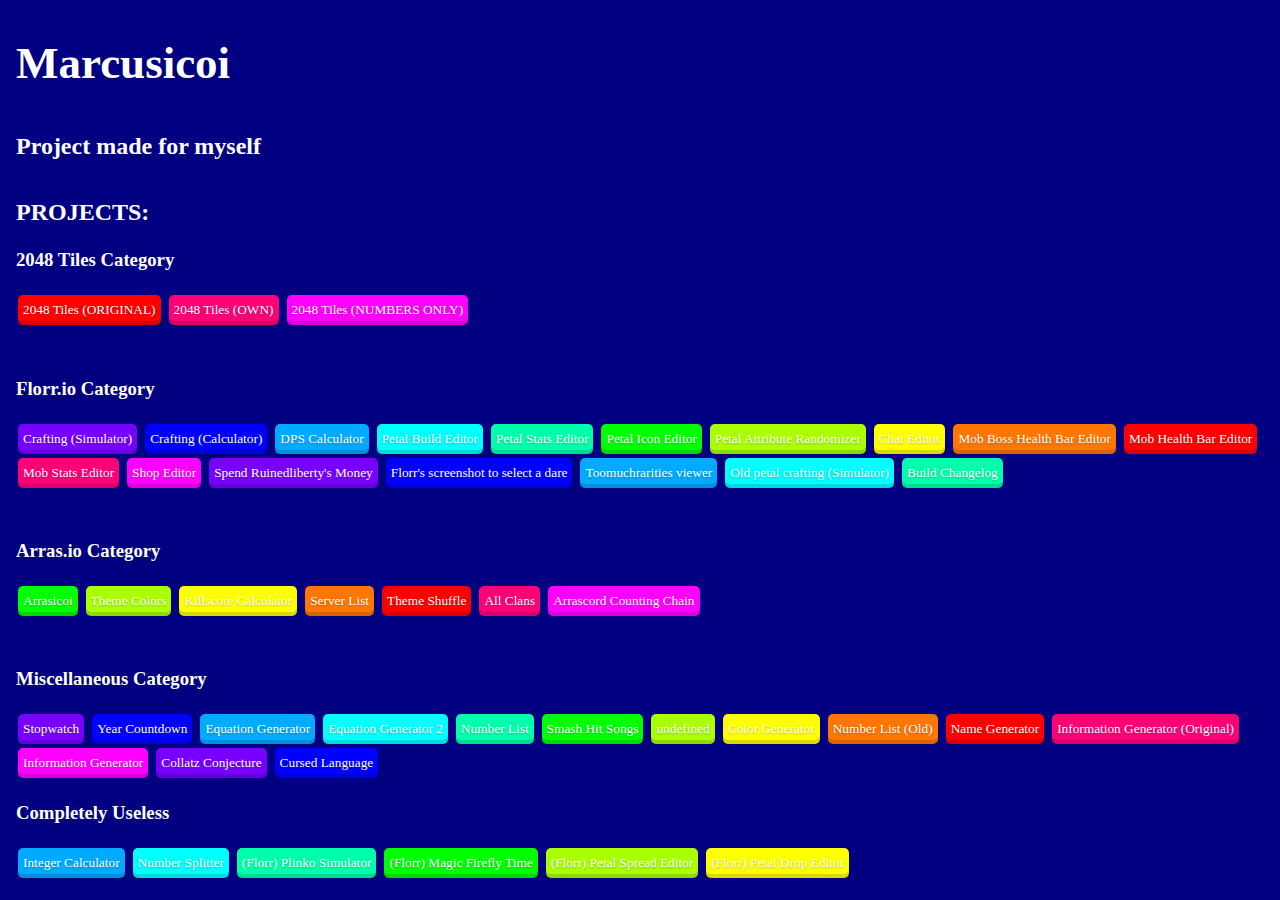
<file: index.html>
<!DOCTYPE html>
<html lang="en">
  <head>
    <meta charset="utf-8" />
    <meta name="viewport" content="width=device-width, initial-scale=1" />
    <link rel="icon" href="https://marcusicoi.glitch.me/icon.png" />

    <title>Marcusicoi's Website</title>

    <!-- import the webpage's stylesheet -->
    <link rel="stylesheet" href="/style.css" />
    <link rel="stylesheet" media="screen" href="https://fonts.cdnfonts.com/css/clear-sans" type="text/css"/>
    <!-- import the webpage's javascript file -->
    <script src="/mainscript.js" defer></script>
    <style>
      body { background: navy; color: white }
      h5 { margin-top: -3px }
      h4 { height: 5px }
    </style>
  </head>
  <body>
    <!-- this is the start of content -->
    <h1>Marcusicoi</h1>
    <h2>Project made for myself</h2>
    <h1></h1>
    <h2 style="height:5px">PROJECTS:</h2>
    <h4></h4>
    <h3>2048 Tiles Category</h3>
    <a href="/2048/original">2048 Tiles (ORIGINAL)</a>
    <a href="/2048/mine">2048 Tiles (OWN)</a>
    <a href="/2048/text">2048 Tiles (NUMBERS ONLY)</a>
    <h4></h4>
    <h3>Florr.io Category</h3>
    <a href="/florr/petal/crafting">Crafting (Simulator)</a>
    <a href="/florr/petal/craftingcalc">Crafting (Calculator)</a>
    <a href="/florr/dps">DPS Calculator</a>
    <a href="/florr/petal/buildeditor">Petal Build Editor</a>
    <a href="/florr/petal/stateditor">Petal Stats Editor</a>
    <a href="/florr/petal/ptleditor">Petal Icon Editor</a>
    <a href="/florr/petal/attribute">Petal Attribute Randomizer</a>
    <a href="/florr/chateditor">Chat Editor</a>
    <a href="/florr/mob/bosshlteditor">Mob Boss Health Bar Editor</a>
    <a href="/florr/mob/hlteditor">Mob Health Bar Editor</a>
    <a href="/florr/mob/stateditor">Mob Stats Editor</a>
    <a href="/florr/shopeditor">Shop Editor</a>
    <a href="/florr/money">Spend Ruinedliberty's Money</a>
    <a href="/screenshot">Florr's screenshot to select a dare</a>
    <a href="/florr/tmr">Toomuchrarities viewer</a>
    <a href="/florr/petal/oldcrafting">Old petal crafting (Simulator)</a>
    <a href="/florr/changelog">Build Changelog</a>
    <h4></h4>
    <h3>Arras.io Category</h3>
    <a href="https://arrasicoi2.glitch.me">Arrasicoi</a>
    <a href="/arras/colors">Theme Colors</a>
    <a href="/arras/killscore">Killscore Calculator</a>
    <a href="/arras/serverlist">Server List</a>
    <a href="/arras/themeshuffle">Theme Shuffle</a>
    <a href="/arras/clans">All Clans</a>
    <a href="/arras/count">Arrascord Counting Chain</a>
    <h4></h4>
    <h3>Miscellaneous Category</h3>
    <a href="/stopwatch">Stopwatch</a>
    <a href="/countdown">Year Countdown</a>
    <a href="/equation">Equation Generator</a>
    <a href="/equation2">Equation Generator 2</a>
    <a href="/numbers">Number List</a>
    <a href="/smashhit">Smash Hit Songs</a>
    <a href="/template">undefined</a>
    <a href="/color">Color Generator</a>
    <a href="/oldnumbers">Number List (Old)</a>
    <a href="/name">Name Generator</a>
    <a href="/information">Information Generator (Original)</a>
    <a href="/information2">Information Generator</a>
    <a href="/collatz">Collatz Conjecture</a>
    <a href="/cursedlang">Cursed Language</a>
    <h3>Completely Useless</h3>
    
    <a href="/integercalc">Integer Calculator</a>
    <a href="/split">Number Splitter</a>
    <a href="/florr/gambling">(Florr) Plinko Simulator</a>
    <a href="/florr/magicff">(Florr) Magic Firefly Time</a>
    <a href="/florr/petal/spread">(Florr) Petal Spread Editor</a>
    <a href="/florr/petal/dropeditor">(Florr) Petal Drop Editor</a>
  </body>
</html>
</file>
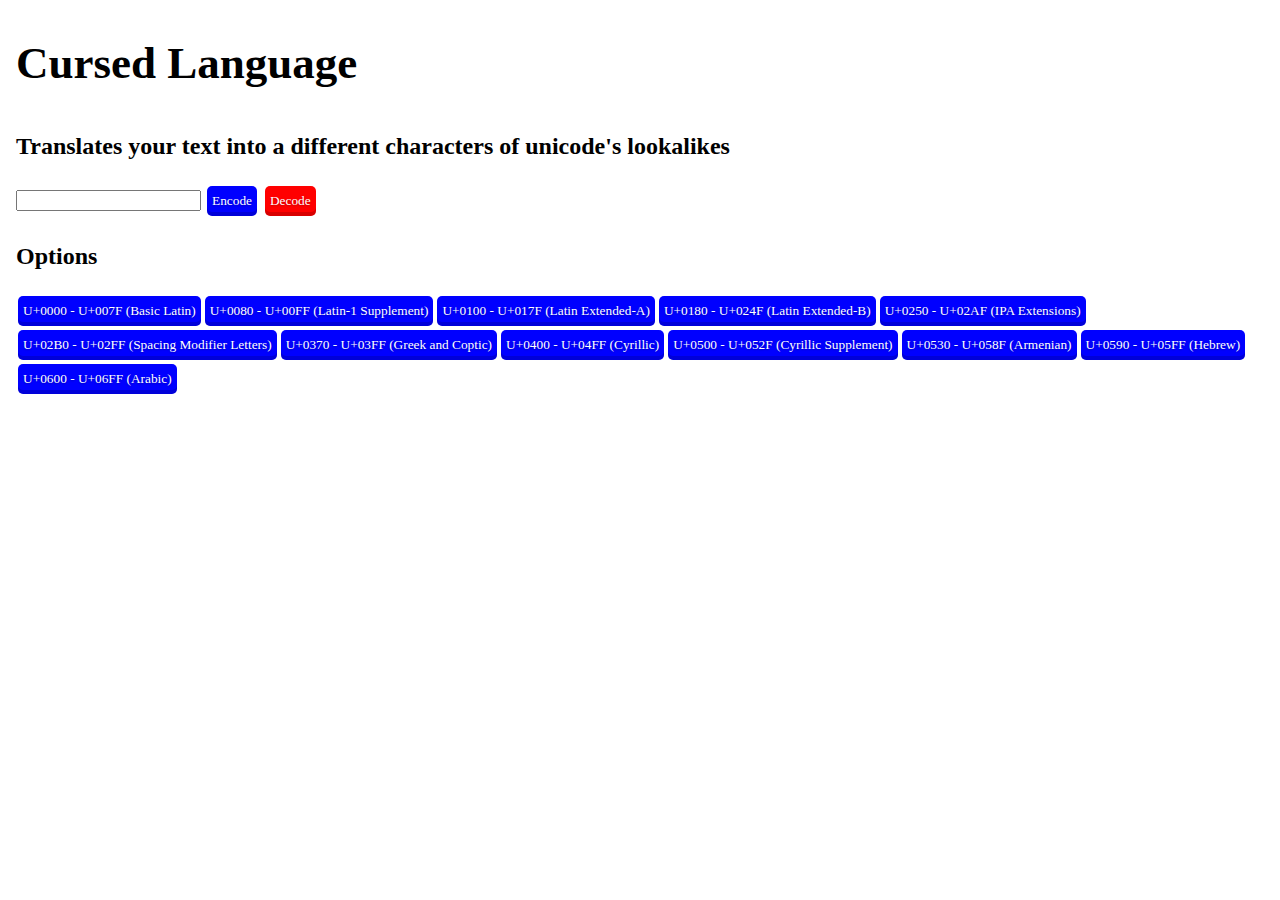
<file: cursedlang/index.html>
<!DOCTYPE html>
<html lang="en">
  <head>
    <meta charset="utf-8" />
    <meta name="viewport" content="width=device-width, initial-scale=1" />
    <link rel="icon" href="https://marcusicoi.glitch.me/icon.png" />

    <title></title>

    <!-- import the webpage's stylesheet -->
    <link rel="stylesheet" href="/style.css" />
    <link rel="stylesheet" media="screen" href="https://fonts.cdnfonts.com/css/clear-sans" type="text/css"/>
    <!-- import the webpage's javascript file -->
    <script src="/cursedlang/script.js" defer></script>
    <script src="/cursedlang/unicode.json" defer></script>
  </head>
  <body>
    <!-- this is the start of content -->
    <h1>Cursed Language</h1>
    <h2>Translates your text into a different characters of unicode's lookalikes</h2>
    <h3></h3>
    <input type="text" id="text">
    <a id="encode" style="background:blue">Encode</a>
    <a id="decode" style="background:red">Decode</a>
    <h2 id="res"></h2>
    <h2 id="trans"></h2>
    <h2></h2>
    <h2>Options</h2>
    <h3></h3>
  </body>
</html>
</file>
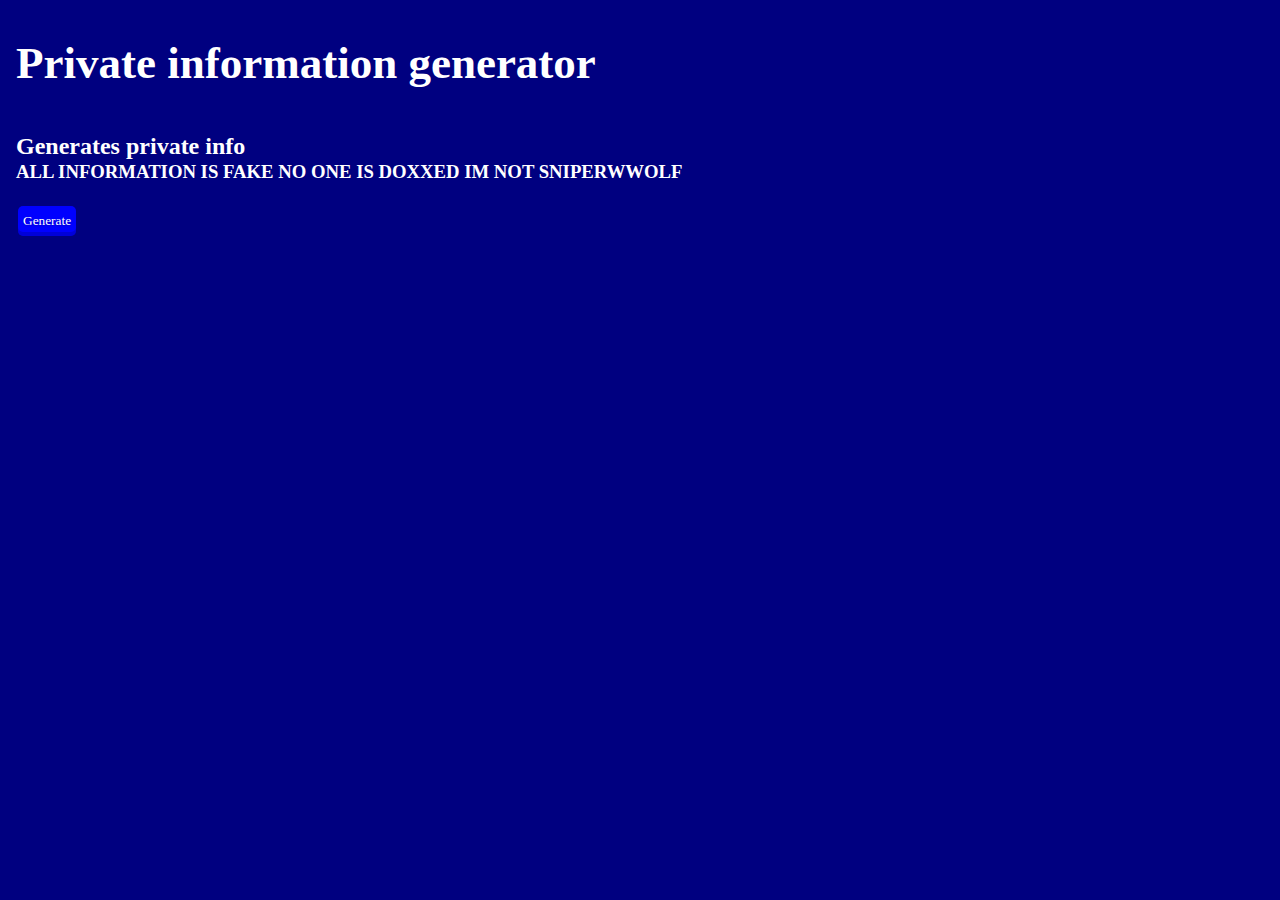
<file: information2/index.html>
<!DOCTYPE html>
<html lang="en">
  <head>
    <meta charset="utf-8" />
    <meta name="viewport" content="width=device-width, initial-scale=1" />
    <link rel="icon" href="https://marcusicoi.glitch.me/icon.png" />

    <title></title>

    <!-- import the webpage's stylesheet -->
    <link rel="stylesheet" href="/style.css" />
    <link rel="stylesheet" media="screen" href="https://fonts.cdnfonts.com/css/clear-sans" type="text/css"/>
    <!-- import the webpage's javascript file -->
    <script src="/information2/script.js" defer></script>
    <script src="/information2/largeArray.js" defer></script>
    <style>
      body {
        background: navy;
        color: white
      }
      h2 { height: 10px }
    </style>
  </head>
  <body>
    <!-- this is the start of content -->
    <h1>Private information generator</h1>
    <h2>Generates private info</h2>
    <h3>ALL INFORMATION IS FAKE NO ONE IS DOXXED IM NOT SNIPERWWOLF</h3>
    <a id="button" style="background:blue">Generate</a>
    <h2 id="result"></h2>
  </body>
</html>
</file>
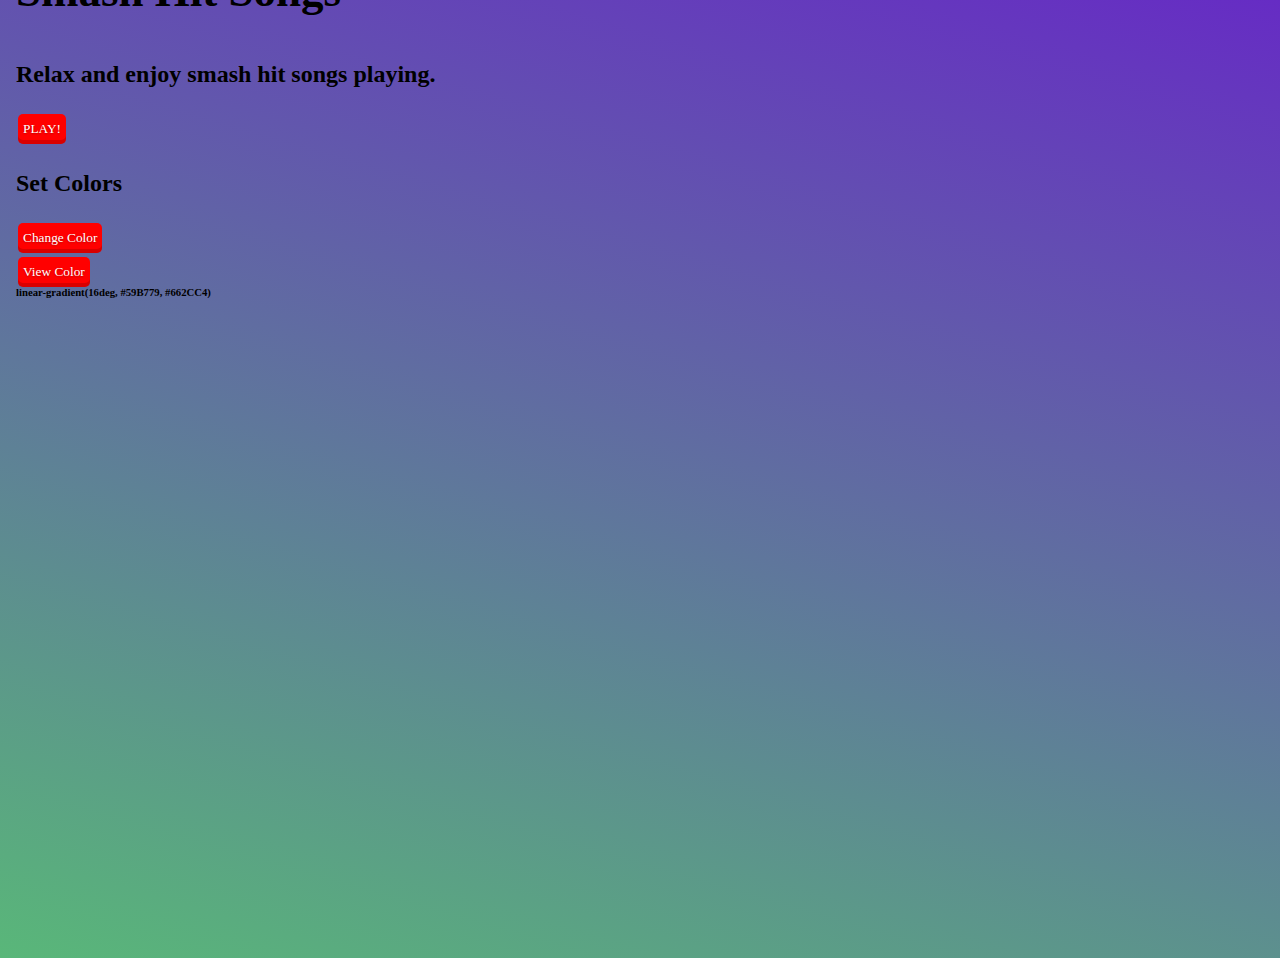
<file: smashhit/index.html>
<!DOCTYPE html>
<html lang="en">
  <head>
    <meta charset="utf-8" />
    <meta name="viewport" content="width=device-width, initial-scale=1" />
    <link rel="icon" href="https://marcusicoi.github.io/icon.png" />

    <title>Smash Hit Songs</title>

    <!-- import the webpage's stylesheet -->
    <link rel="stylesheet" href="https://marcusicoi.github.io/smashhit/style.css" />
    <link rel="stylesheet" media="screen" href="https://fonts.cdnfonts.com/css/clear-sans" type="text/css"/>
    <!-- import the webpage's javascript file -->
    <script src="https://marcusicoi.github.io/smashhit/script.js" defer></script>
  </head>
  <body>
    <!-- this is the start of content -->
    <h2 id="loading" style="color:lime;font-size:50px">LOADING...</h2>
    <div id="everything" style="visibility:hidden;margin-top:-125px">
    <div id="overview">
    <h1>Smash Hit Songs</h1>
    <h2>Relax and enjoy smash hit songs playing.</h2>
    <a id="button" style="background:red">PLAY!</a>
    <h2>Set Colors</h2>
    <a id="bgbg" style="background:red">Change Color</a>
    </div>
    <div id="bgd">
    <a id="bgv" style="background:red">View Color</a>
    <h6 id="bgtxt" style="margin-top:-5px"></h6>
    </div>
    <h2 id="test"></h2>
    <!--
    <h1>Select Songs</h1>
    <div>
    <label><input id="CP-0_1" class="checkmark" type="checkbox" checked="true">CP 0-1</label>
    <label><input id="CP-0_2" class="checkmark" type="checkbox" checked="true">CP 0-2</label>
    <label><input id="CP-0_3" class="checkmark" type="checkbox" checked="true">CP 0-3</label>
    </div> 
    <div>
    <label><input id="CP-1_1—CP-5_2" class="checkmark" type="checkbox" checked="true">CP 1-1</label>
    <label><input id="CP-1_2—END-4" class="checkmark" type="checkbox" checked="true">CP 1-2</label>
    <label><input id="CP-1_3—CP-4_3" class="checkmark" type="checkbox" checked="true">CP 1-3</label>
    </div>
    <div>
    <label><input id="CP-2_1" class="checkmark" type="checkbox" checked="true">CP 2-1</label>
    <label><input id="CP-2_2" class="checkmark" type="checkbox" checked="true">CP 2-2</label>
    <label><input id="CP-2_3" class="checkmark" type="checkbox" checked="true">CP 2-3</label>
    <label><input id="CP-2_3—LOW" class="checkmark" type="checkbox" checked="true">CP 2-3 (Low)</label>
    <label><input id="CP-2_4" class="checkmark" type="checkbox" checked="true">CP 2-4</label>
    </div>
    <a id="cbbutton" style="background:green">Submit</a>
    <h2 id="test"></h2>
    -->
    </div>
  </body>
</html>
</file>
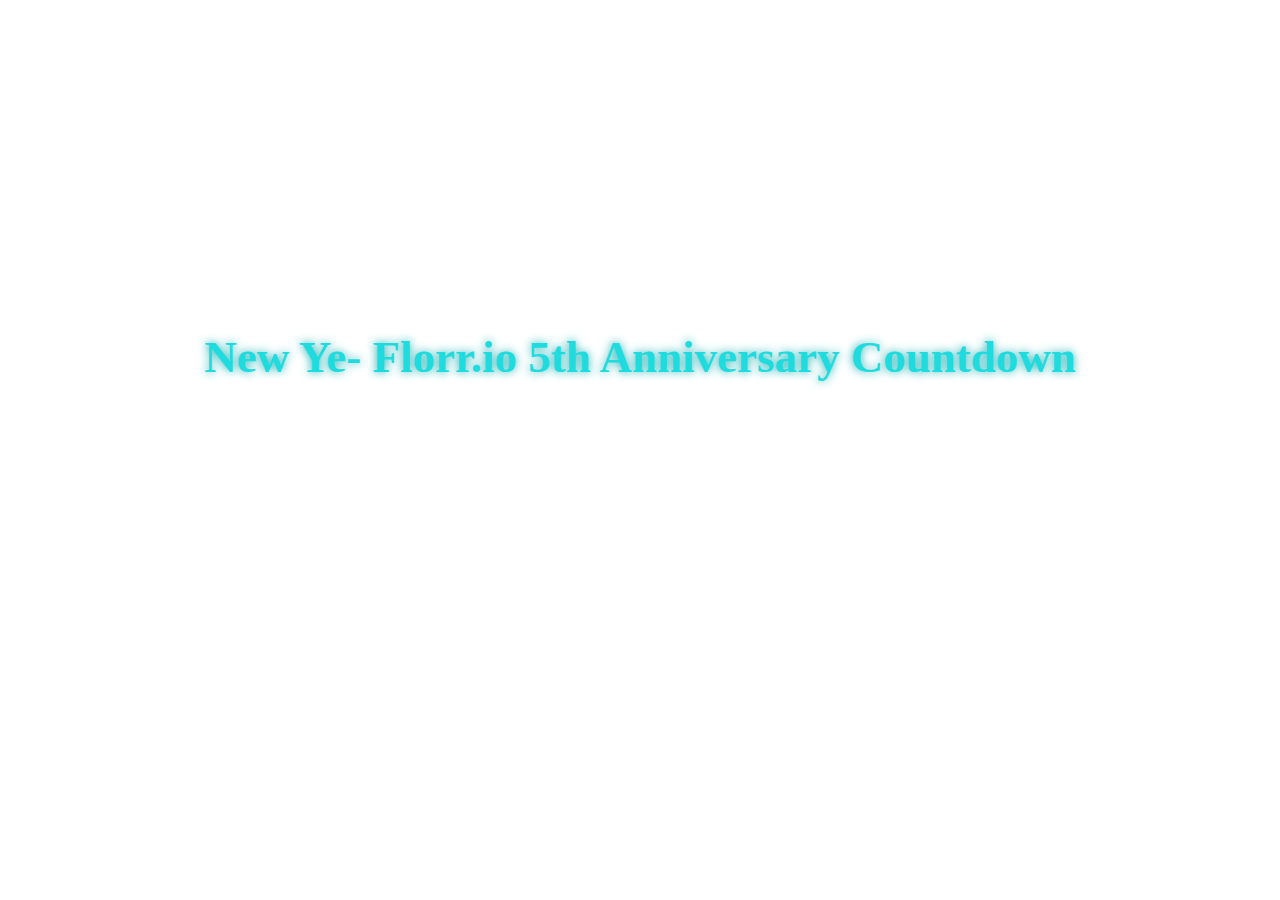
<file: florr/magicff/index.html>
<!DOCTYPE html>
<html lang="en">
  <head>
    <meta charset="utf-8" />
    <meta name="viewport" content="width=device-width, initial-scale=1" />
    <link rel="icon" href="https://marcusicoi.glitch.me/icon.png" />

    <title>New Ye- 5th Anniversary Countdown</title>
    <meta content="New Ye- I mean Florr.io's 5th Anniversary Countdown" property="og:title" />
    <meta content="Realtime countdown for new year e- I mean... the 5th anniversary for florr.io!!" property="og:description" />
    <meta content="https://marcusicoi.glitch.me/florr/magicff" property="og:url" />
    <!--<meta content="https://embed.com/embedimage.png" property="og:image" />-->
    <meta content="#42e3f5" data-react-helmet="true" name="theme-color" />

    <!-- import the webpage's stylesheet -->
    <link rel="stylesheet" href="/florr/magicff/style.css" />
    <link rel="stylesheet" href="/florr/magicff/odometer.css" />
    <link rel="stylesheet" media="screen" href="https://fonts.cdnfonts.com/css/clear-sans" type="text/css"/>
    <!-- import the webpage's javascript file -->
    <script src="/florr/magicff/script.js" defer></script>
    <script src="/florr/magicff/odometer.js" defer></script>
  </head>
  <body>
    <!-- this is the start of content -->
    <div id="bg">
      <div id="center">
        <div id="inner">
          <h1>New Ye- Florr.io 5th Anniversary Countdown</h1>
          <h2 id="timer"><span class="odometer" id="h1">0</span><span class="odometer" id="h2"></span>:<span class="odometer" id="m1">0</span><span class="odometer" id="m2"></span>:<span class="odometer" id="s1">0</span><span class="odometer" id="s2"></span></h2>
          <h2 id="nd">Next: Loading...</h2><!--<a id="copy" style="background:blue">Copy to discord timestamp</a>
          <h1></h1>
          <h2 id="fb">Followed By:</h2>
          <h2 id="n2" class="f"></h2>
          <h2 id="n3" class="f"></h2>
          <h2 id="n4" class="f"></h2>
          <h2 style="color:red" id="w">WARNING: As of the latest build, the Magic Firefly timer has been randomized. The times shown here are no longer guaranteed to be accurate unless a new pattern can be established.</h2>
          <!--<h2 style="color:red">If anything shows inaccuracy or errors, please let me know</h2>-->
        </div><input id="txt" type="text" style="display:none">
      </div>
      <div id="images"></div>
    </div>
  </body>
</html>
</file>
<file: florr/magicff/odometer.css>
.odometer.odometer-auto-theme, .odometer.odometer-theme-default {
  display: inline-block;
  vertical-align: middle;
  *vertical-align: auto;
  *zoom: 1;
  *display: inline;
  position: relative;
}
.odometer.odometer-auto-theme .odometer-digit, .odometer.odometer-theme-default .odometer-digit {
  display: inline-block;
  vertical-align: middle;
  *vertical-align: auto;
  *zoom: 1;
  *display: inline;
  position: relative;
}
.odometer.odometer-auto-theme .odometer-digit .odometer-digit-spacer, .odometer.odometer-theme-default .odometer-digit .odometer-digit-spacer {
  display: inline-block;
  vertical-align: middle;
  *vertical-align: auto;
  *zoom: 1;
  *display: inline;
  visibility: hidden;
}
.odometer.odometer-auto-theme .odometer-digit .odometer-digit-inner, .odometer.odometer-theme-default .odometer-digit .odometer-digit-inner {
  text-align: left;
  display: block;
  position: absolute;
  top: 0;
  left: 0;
  right: 0;
  bottom: 0;
  overflow: hidden;
}
.odometer.odometer-auto-theme .odometer-digit .odometer-ribbon, .odometer.odometer-theme-default .odometer-digit .odometer-ribbon {
  display: block;
}
.odometer.odometer-auto-theme .odometer-digit .odometer-ribbon-inner, .odometer.odometer-theme-default .odometer-digit .odometer-ribbon-inner {
  display: block;
  -webkit-backface-visibility: hidden;
}
.odometer.odometer-auto-theme .odometer-digit .odometer-value, .odometer.odometer-theme-default .odometer-digit .odometer-value {
  display: block;
  -webkit-transform: translateZ(0);
}
.odometer.odometer-auto-theme .odometer-digit .odometer-value.odometer-last-value, .odometer.odometer-theme-default .odometer-digit .odometer-value.odometer-last-value {
  position: absolute;
}
.odometer.odometer-auto-theme.odometer-animating-up .odometer-ribbon-inner, .odometer.odometer-theme-default.odometer-animating-up .odometer-ribbon-inner {
  -webkit-transition: -webkit-transform 0.5s;
  -moz-transition: -moz-transform 0.5s;
  -ms-transition: -ms-transform 0.5s;
  -o-transition: -o-transform 0.5s;
  transition: transform 0.5s;
}
.odometer.odometer-auto-theme.odometer-animating-up.odometer-animating .odometer-ribbon-inner, .odometer.odometer-theme-default.odometer-animating-up.odometer-animating .odometer-ribbon-inner {
  -webkit-transform: translateY(-100%);
  -moz-transform: translateY(-100%);
  -ms-transform: translateY(-100%);
  -o-transform: translateY(-100%);
  transform: translateY(-100%);
}
.odometer.odometer-auto-theme.odometer-animating-down .odometer-ribbon-inner, .odometer.odometer-theme-default.odometer-animating-down .odometer-ribbon-inner {
  -webkit-transform: translateY(-100%);
  -moz-transform: translateY(-100%);
  -ms-transform: translateY(-100%);
  -o-transform: translateY(-100%);
  transform: translateY(-100%);
}
.odometer.odometer-auto-theme.odometer-animating-down.odometer-animating .odometer-ribbon-inner, .odometer.odometer-theme-default.odometer-animating-down.odometer-animating .odometer-ribbon-inner {
  -webkit-transition: -webkit-transform 0.5s;
  -moz-transition: -moz-transform 0.5s;
  -ms-transition: -ms-transform 0.5s;
  -o-transition: -o-transform 0.5s;
  transition: transform 0.5s;
  -webkit-transform: translateY(0);
  -moz-transform: translateY(0);
  -ms-transform: translateY(0);
  -o-transform: translateY(0);
  transform: translateY(0);
}

.odometer.odometer-auto-theme, .odometer.odometer-theme-default {
  font-family: "Helvetica Neue", sans-serif;
  line-height: 1.1em;
}
.odometer.odometer-auto-theme .odometer-value, .odometer.odometer-theme-default .odometer-value {
  text-align: center;
}
</file>
<file: style.css>
/* a minimalist set of CSS resets */

/* default to border-box */
html {
  box-sizing: border-box;
  font-size: 16px;
}

*, *:before, *:after {
  box-sizing: inherit;
}

/* adjust typography defaults */
body {
  margin: 1rem;
  font-family: 'Clear Sans Medium';
  line-height: 1.5;
}
h1 {
  font-size: 45px;
  font: 'Clear Sans Medium';
  animation-name: rainbow;
  animation-duration: 4s;
  animation-iteration-count: infinite;
}

a {
 display: inline-block;
  position: relative;
  margin: 2px;
  border: 0px;
  padding: 5px;
  /*width: 70px;*/
  height: 30px;
  font-size: smaller;
  color: white;
  text-align: center;
  text-shadow: 0 1px 2px rgba(0, 0, 0, 0.25);
  text-decoration: none;
  cursor: pointer;
  background: #B58EFD;
  border-radius: 5px;
  box-shadow: inset 0 -4px rgba(0, 0, 0, 0.15);
}
a:hover {
  top: 1px;
  height: 29px;
  box-shadow: inset 0 -3px rgba(0, 0, 0, 0.15);
}
a:active {
  top: 4px;
  height: 26px;
  box-shadow: inset 0 -25px rgba(0, 0, 0, 0.15);
}
@keyframes rainbow {
  0% {color: #ff0000}
  8% {color: #ff7700}
  16% {color: #ffff00}
  24% {color: #aaff00}
  32% {color: #00ff00}
  40% {color: #00ffaa}
  48% {color: #00ffff}
  56% {color: #00aaff}
  64% {color: #0000ff}
  72% {color: #7700ff}
  80% {color: #ff00ff}
  88% {color: #ff0077}
  96% {color: #ff0000}
  100% {color: red}
}
/* images and videos max out at full width */
img,
video {
  height: auto;
  max-width: 100%;
}
</file>
<file: florr/magicff/style.css>
/* a minimalist set of CSS resets */

/* default to border-box */
html {
  box-sizing: border-box;
  font-size: 16px;
}

*, *:before, *:after {
  box-sizing: inherit;
}

/* adjust typography defaults */
body {
  margin: 1rem;
  font-family: 'Clear Sans Medium';
  line-height: 1.5;
}
h1 {
  font-size: 45px;
  font: 'Clear Sans Medium';
  text-align: center;
  color: #1fdbde;
  text-shadow: 0px 0px 10px #19b1b4
}

#timer {
  font-size: 50px;
  padding: 0px 0;
  text-align: center;
  color: #ffffff;
}

#nd { color: white }
#fb { color: white }
.f { 
  translate: 0px -25px;
  height: 10px;
  font-size: 15px;
  color: white 
}

#inner {
  text-align: center;
}

#bg {
  width: 100%;
  height: 100vh;
  position: absolute;
  top: 0;
  left: 0;
  background: url("https://cdn.glitch.global/23ed6e87-11fd-42ab-9a31-42761cbdc508/Junglegrass01%20(2).svg?v=1712752237854");
  background-repeat: repeat;
  background-position: 0 0;
  background-size: auto 50%;
}

#center {
  width: 100%;
  height: 100vh;
  position: absolute;
  display: flex;
  justify-content: center;
  align-items: center;
  margin: 0;
  z-index: 1
}

#w { font-size: 17.5px }

#images {
  position: relative;
  overflow: hidden;
  width: 100%;
  height: 100vh;
}

/*@media only screen and (min-width: 768px) {
  h1 {
    font-size: 100px;
    height: 50px;
  }
  #timer {
    font-size: 120px;
    height: 62.5px;
  }
  .f { 
    translate: 0px -150px;
    height: 10px;
    font-size: 35px;
  }
  #nd {
    font-size: 50px;
    height: 25px;
  }
  #fb {
    font-size: 50px;
    height: 25px;
    translate: 0px -150px;
  }
}*/

a {
 display: inline-block;
  position: relative;
  margin: 2px;
  border: 0px;
  padding: 5px;
  /*width: 70px;*/
  height: 30px;
  font-size: smaller;
  color: white;
  text-align: center;
  text-shadow: 0 1px 2px rgba(0, 0, 0, 0.25);
  text-decoration: none;
  cursor: pointer;
  background: #B58EFD;
  border-radius: 5px;
  box-shadow: inset 0 -4px rgba(0, 0, 0, 0.15);
}
a:hover {
  top: 1px;
  height: 29px;
  box-shadow: inset 0 -3px rgba(0, 0, 0, 0.15);
}
a:active {
  top: 4px;
  height: 26px;
  box-shadow: inset 0 -25px rgba(0, 0, 0, 0.15);
}
</file>
